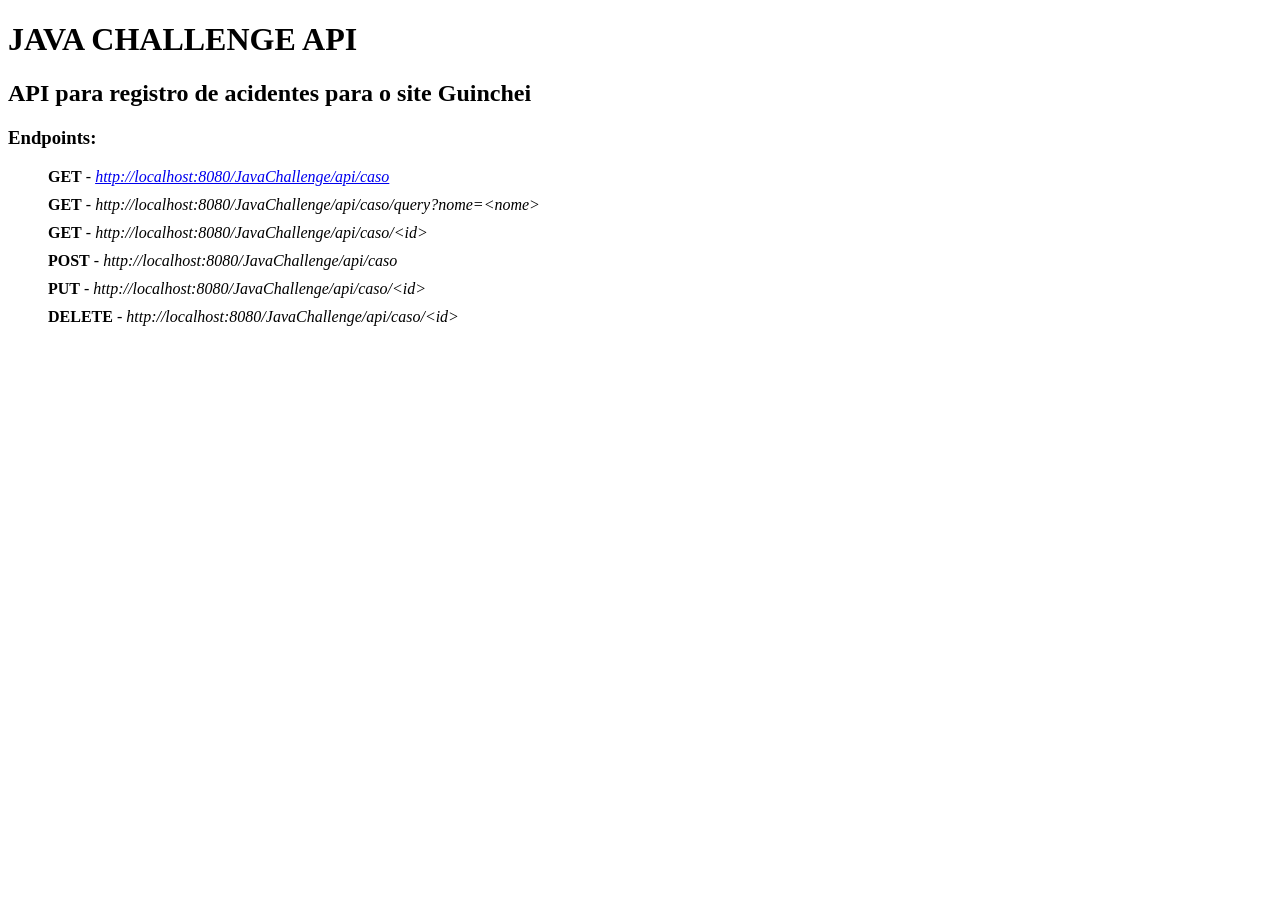
<file: target/JavaChallenge/index.html>
<!DOCTYPE html>
<html lang="pt-br">
  <head>
    <meta charset="UTF-8" />
    <meta name="viewport" content="width=device-width, initial-scale=1.0" />
    <title>Java Challenge</title>
    <link rel="stylesheet" href="style.css" />
  </head>
  <body>
    <h1>JAVA CHALLENGE API</h1>
    <h2>API para registro de acidentes para o site Guinchei</h2>
    <h3>Endpoints:</h3>
    <!-- GET http://localhost:8080/JavaChallenge/api/caso (Listar todas os casos)
    GET http://localhost:8080/JavaChallenge/api/caso/query?nome=<nome> (Pesquisar por Nome
    GET http://localhost:8080/JavaChallenge/api/caso/<id> (Buscar caso pelo id)
    POST http://localhost:8080/JavaChallenge/api/caso (Cadastrar um caso)
    PUT http://localhost:8080/JavaChallenge/api/caso/<id> (Atualizar um caso)
    DELETE http://localhost:8080/JavaChallenge/api/caso/<id> (Deletar um caso)
    -->
    <ul id="lista">
      <li>
        <b>GET</b> -
        <i
          ><a href="http://localhost:8080/JavaChallenge/api/caso"
            >http://localhost:8080/JavaChallenge/api/caso</a
          ></i
        >
      </li>
      <li>
        <b>GET</b> -
        <i
          >http://localhost:8080/JavaChallenge/api/caso/query?nome=&lt;nome&gt;</i
        >
      </li>
      <li>
        <b>GET</b> -
        <i>http://localhost:8080/JavaChallenge/api/caso/&lt;id&gt;</i>
      </li>
      <li>
        <b>POST</b> - <i>http://localhost:8080/JavaChallenge/api/caso</i>
      </li>
      <li>
        <b>PUT</b> -
        <i>http://localhost:8080/JavaChallenge/api/caso/&lt;id&gt;</i>
      </li>
      <li>
        <b>DELETE</b> -
        <i>http://localhost:8080/JavaChallenge/api/caso/&lt;id&gt;</i>
      </li>
    </ul>
  </body>
</html>
</file>
<file: target/JavaChallenge/style.css>
#lista {
  display: flex;
  flex-direction: column;
  justify-content: center;
  gap: 10px;
  list-style: none;
}
</file>
